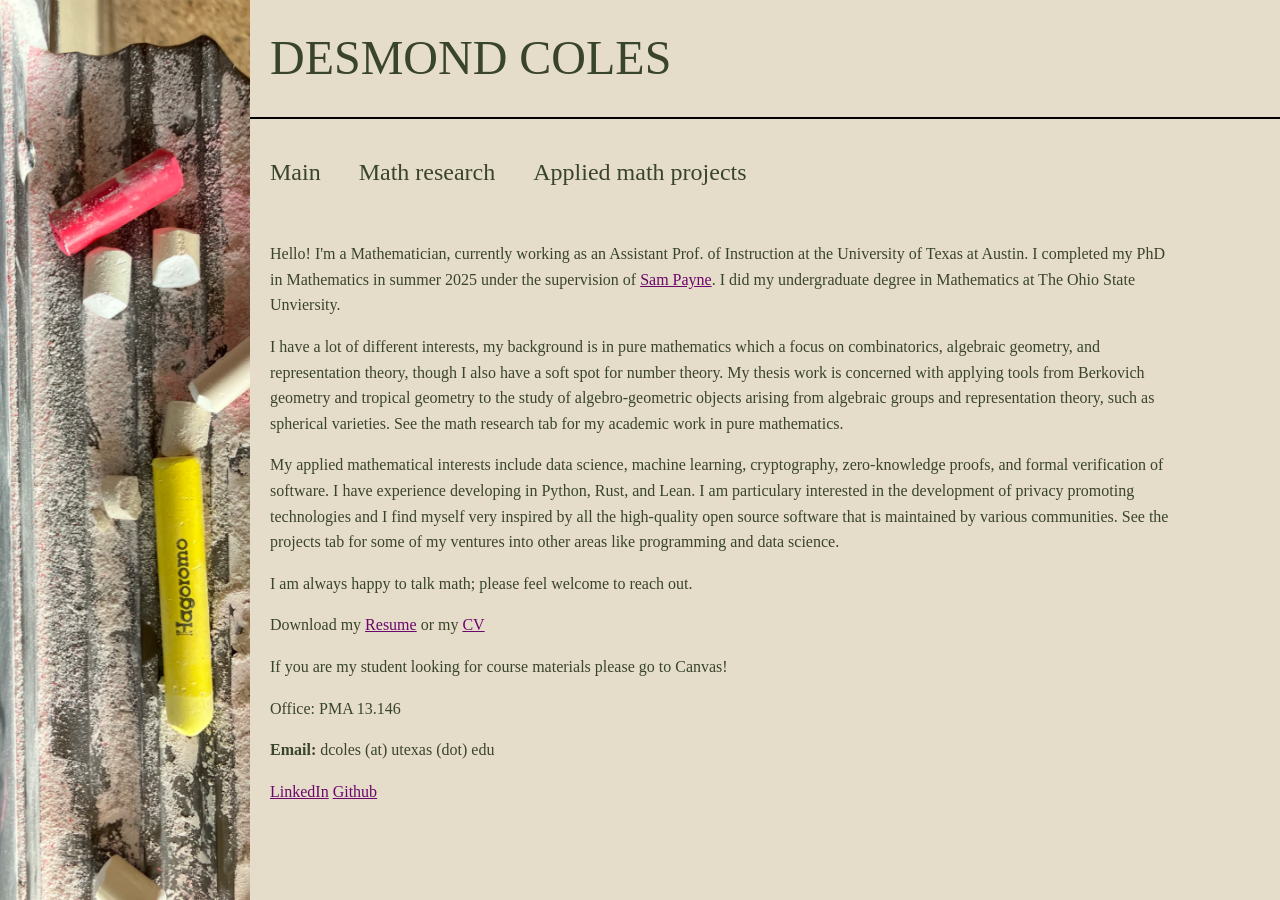
<file: index.html>
<!DOCTYPE html>
<html lang="en">
<head>
  <meta charset="UTF-8">
  <meta name="viewport" content="width=device-width, initial-scale=1.0">
  <title>Desmond Coles</title>
  <link rel="stylesheet" href="style.css">
  <link rel="icon" href="favicon.svg" type="image/svg+xml">
</head>
<body>

  <header class="site-header">
    <h1 class="site-title">DESMOND COLES</h1>
  </header>

  <!-- Banner -->
  <div class="banner"></div>
  
  <!-- Navigation -->
  <nav>
    <a href="index.html">Main</a>
    <a href="research.html">Math research</a>
    <a href="projects.html">Applied math projects</a>
  </nav>

  <!-- Page content -->
  <div class="content">

    <p>Hello! I'm a Mathematician, currently working as an Assistant Prof. of Instruction at the University of Texas at Austin. I completed my PhD in Mathematics in summer 2025 under the supervision of <a href="https://sites.lsa.umich.edu/sdpayne/">Sam Payne</a>. I did my undergraduate degree in Mathematics at The Ohio State Unviersity.</p>

    <p>I have a lot of different interests, my background is in pure mathematics which a focus on combinatorics, algebraic geometry, and representation theory, though I also have a soft spot for number theory. My thesis work is concerned with applying tools from Berkovich geometry and tropical geometry to the study of algebro-geometric objects arising from algebraic groups and representation theory, such as spherical varieties. See the math research tab for my academic work in pure mathematics. </p>
      
    <p>My applied mathematical interests include data science, machine learning, cryptography, zero-knowledge proofs, and formal verification of software. I have experience developing in Python, Rust, and Lean. I am particulary interested in the development of privacy promoting technologies and I find myself very inspired by all the high-quality open source software that is maintained by various communities. See the projects tab for some of my ventures into other areas like programming and data science. </p>

    <p>I am always happy to talk math; please feel welcome to reach out.</p>

    <p></p>Download my <a href="Desmond_Resume_public.pdf" target="_blank">Resume</a> or my <a href="CV_desmond.pdf" target="_blank">CV</a></p>

    <p>If you are my student looking for course materials please go to Canvas!</p>

    <p>Office: PMA 13.146</p>

    <p><strong>Email:</strong> dcoles (at) utexas (dot) edu</p>

    <p><a href="https://www.linkedin.com/in/desmondcoles/">LinkedIn</a> <a href="https://github.com/desmondcoles1">Github</a></p>
  </div>

</body>
</html>
</file>
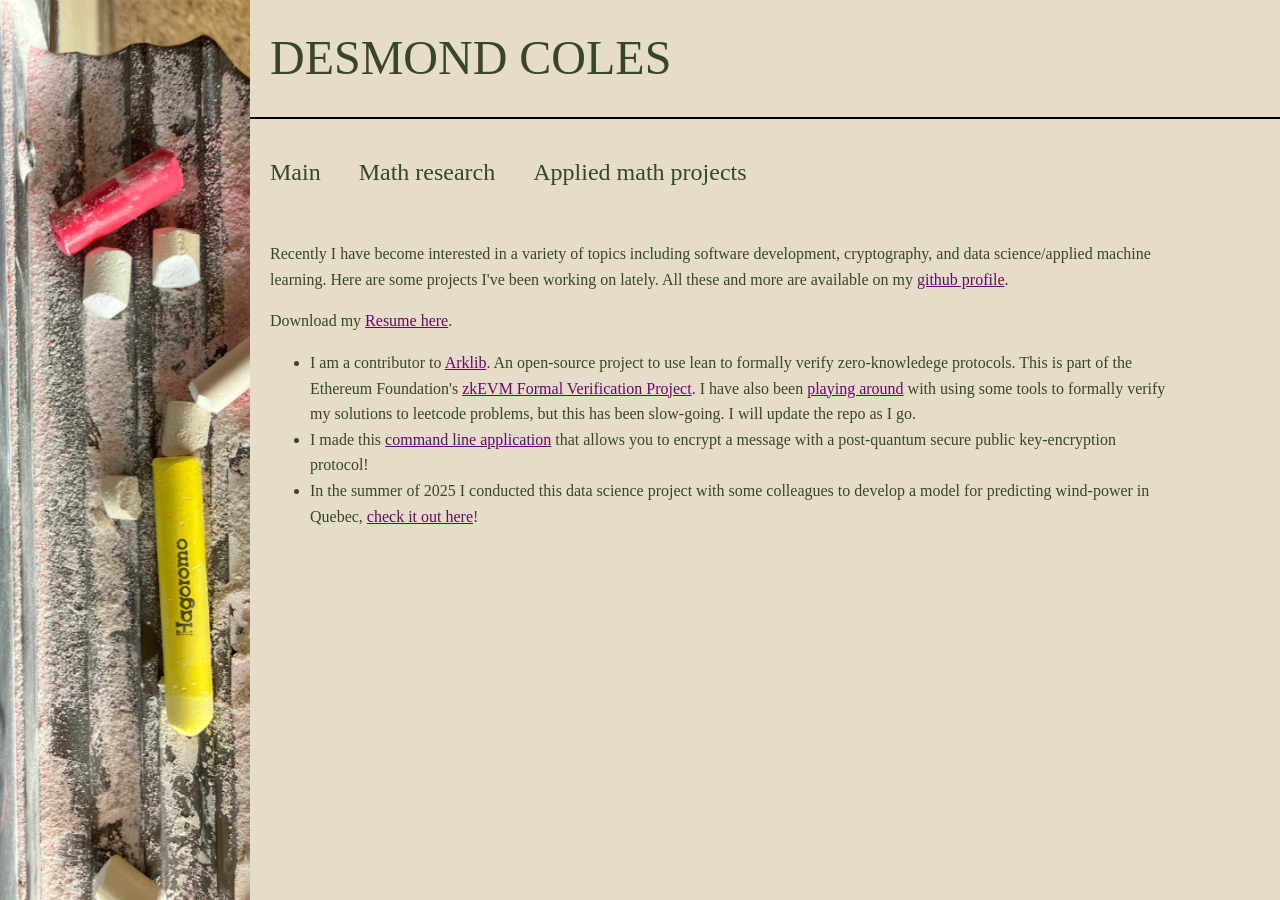
<file: projects.html>
<!DOCTYPE html>
<html lang="en">
<head>
  <meta charset="UTF-8">
  <meta name="viewport" content="width=device-width, initial-scale=1.0">
  <title>Desmond Coles</title>
  <link rel="stylesheet" href="style.css">
  <link rel="icon" href="favicon.svg" type="image/svg+xml">
  <link rel="shortcut icon" href="favicon.ico" type="image/x-icon">

</head>
<body>


  <header class="site-header">
    <h1 class="site-title">DESMOND COLES</h1>
  </header>

  <!-- Banner -->
  <div class="banner"></div>

  <!-- Navigation -->
  <nav>
    <a href="index.html">Main</a>
    <a href="research.html">Math research</a>
    <a href="projects.html">Applied math projects</a>
  </nav>
  
  <!-- Page content -->
  <div class="content">
    <!-- <h1>Projects</h1> -->
  
    <p>Recently I have become interested in a variety of topics including software development, cryptography, and data science/applied machine learning. Here are some projects I've been working on lately. All these and more are available on my <a href="https://github.com/desmondcoles1" target="_blank">github profile</a>.</p>

    <p></p>Download my <a href="Desmond_Resume_public.pdf" target="_blank">Resume here</a>.</p>
    
    <ul>
      <li>I am a contributor to <a href="https://github.com/Verified-zkEVM/ArkLib" target="_blank">Arklib</a>. An open-source project to use lean to formally verify zero-knowledege protocols. This is part of the Ethereum Foundation's <a href="https://verified-zkevm.org/" target="_blank">zkEVM Formal Verification Project</a>. I have also been <a href="https://github.com/desmondcoles1/Formally-verifying-leetcode-solutions" target="_blank">playing around</a> with using some tools to formally verify my solutions to leetcode problems, but this has been slow-going. I will update the repo as I go.</li>
      <li>I made this <a href="https://github.com/desmondcoles1/post_quantum_secure_text_encryption" target="_blank">command line application</a> that allows you to encrypt a message with a post-quantum secure public key-encryption protocol! </li>
      <li>In the summer of 2025 I conducted this data science project with some colleagues to develop a model for predicting wind-power in Quebec, <a href="https://github.com/AndreaFodor/windPower" target="_blank">check it out here</a>! </li>
    </ul>
  </div>

</body>
</html>
</file>
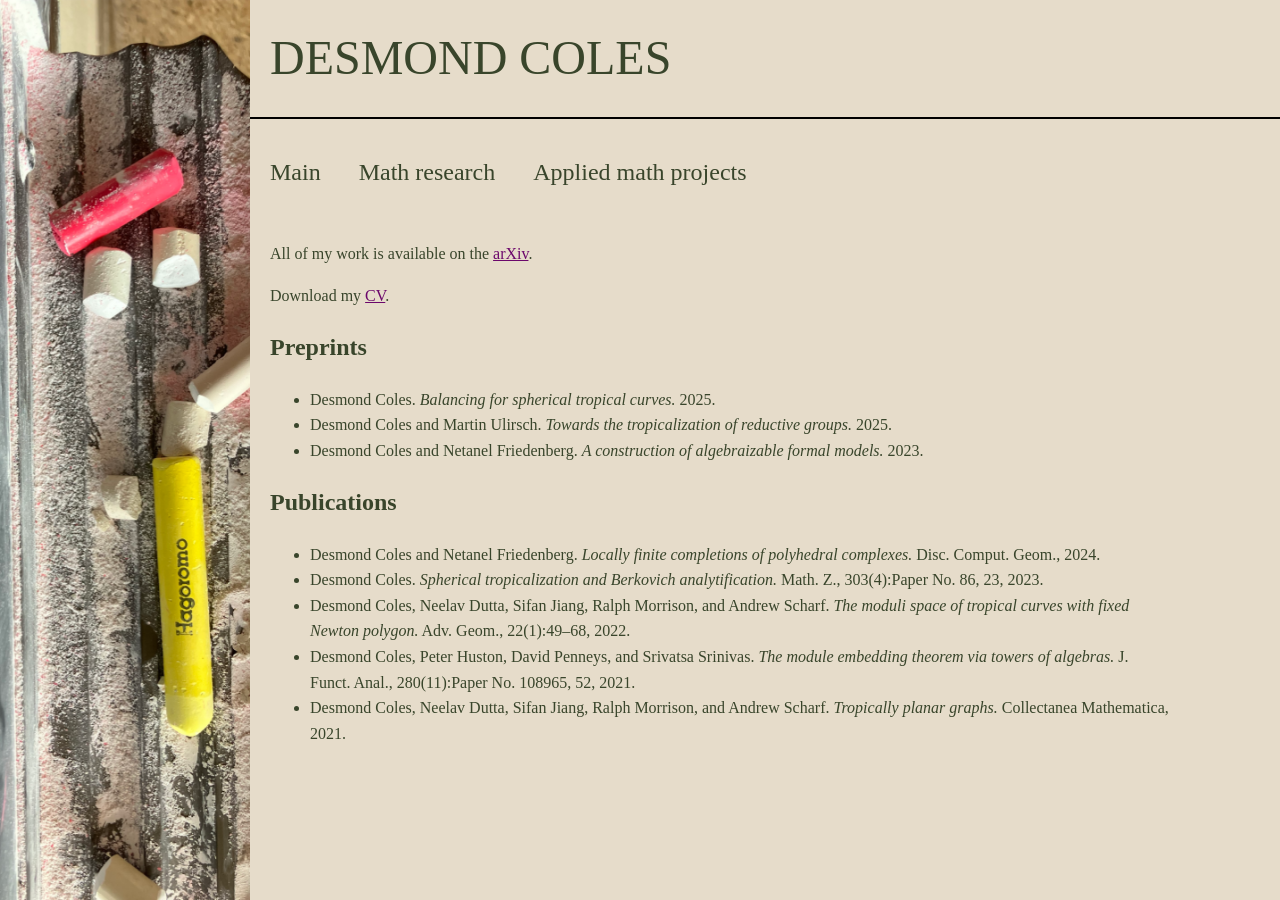
<file: research.html>
<!DOCTYPE html>
<html lang="en">
<head>
  <meta charset="UTF-8">
  <meta name="viewport" content="width=device-width, initial-scale=1.0">
  <title>Desmond Coles</title>
  <link rel="stylesheet" href="style.css">
  <link rel="icon" href="favicon.svg" type="image/svg+xml">
  <link rel="shortcut icon" href="favicon.ico" type="image/x-icon">

</head>
<body>

  
  <header class="site-header">
    <h1 class="site-title">DESMOND COLES</h1>
  </header>

  <!-- Banner -->
  <div class="banner"></div>

  <!-- Navigation -->
  <nav>
    <a href="index.html">Main</a>
    <a href="research.html">Math research</a>
    <a href="projects.html">Applied math projects</a>
  </nav>

  <!-- Page content -->
  <div class="content">
    <!-- <h1>Math research</h1> -->
  
    <p>All of my work is available on the <a href="https://arxiv.org/search/?query=desmond+coles&searchtype=all&source=header" target="_blank">arXiv</a>.</p>

    <p></p>Download my <a href="CV_desmond.pdf" target="_blank">CV</a>.</p>
    
    <h2>Preprints</h2>
    <ul>
      <li>Desmond Coles. <em>Balancing for spherical tropical curves.</em> 2025.</li>
      <li>Desmond Coles and Martin Ulirsch. <em>Towards the tropicalization of reductive groups.</em> 2025.</li>
      <li>Desmond Coles and Netanel Friedenberg. <em>A construction of algebraizable formal models.</em> 2023.</li>
    </ul>
  
    <h2>Publications</h2>
    <ul>
      <li>Desmond Coles and Netanel Friedenberg. <em>Locally finite completions of polyhedral complexes.</em> Disc. Comput. Geom., 2024.</li>
      <li>Desmond Coles. <em>Spherical tropicalization and Berkovich analytification.</em> Math. Z., 303(4):Paper No. 86, 23, 2023.</li>
      <li>Desmond Coles, Neelav Dutta, Sifan Jiang, Ralph Morrison, and Andrew Scharf. <em>The moduli space of tropical curves with fixed Newton polygon.</em> Adv. Geom., 22(1):49–68, 2022.</li>
      <li>Desmond Coles, Peter Huston, David Penneys, and Srivatsa Srinivas. <em>The module embedding theorem via towers of algebras.</em> J. Funct. Anal., 280(11):Paper No. 108965, 52, 2021.</li>
      <li>Desmond Coles, Neelav Dutta, Sifan Jiang, Ralph Morrison, and Andrew Scharf. <em>Tropically planar graphs.</em> Collectanea Mathematica, 2021.</li>
    </ul>
  </div>

</body>
</html>
</file>
<file: style.css>
/*page style*/
body {
  margin: 0;
  font-family: Baskerville, "Baskerville Old Face", "Hoefler Text", Garamond, serif;
  line-height: 1.6;
  background-color: #e6dcca;
  color: #39452b;
}

.banner {
  position: fixed;                /* stays on the left while scrolling */
  top: 0;
  left: 0;
  width: 250px;                   /* sidebar thickness */
  height: 100vh;                  /* full viewport height */
  background-image: url('IMG_54892.png'); /* your image */
  background-size: cover;         /* fill the banner area */
  background-position: center;    /* center the image */
  background-repeat: no-repeat;
  z-index: 1000;              
}

/* Push header and content to the right of the banner */
header, main, nav {
  margin-left: 250px;            /* Same as banner width */
}

header h1 {
  font-size: 3rem;           /* adjust as needed */
  font-weight: normal;          /* bold */
  padding-bottom: 10px;       /* space between text and line */
  border-bottom: 2px solid #000; /* full-width underline */
  margin: auto;
  padding: 20px;
}

/* nav bar */
nav {
  background-color: #e6dcca;
  text-align: left;
  margin-left: 250px;
  padding: 20px;
}

nav a {
  display: inline-block;
  color: #39452b;
  text-decoration: none;
  font-size: 1.5em;
  padding-top: 14px;
  padding-bottom: 14px;
  padding-right: 34px;
  font-weight: normal;
}

nav a:hover {
  background-color: #e6dcca;
}

/* content */
.content {
  padding-left: 20px;
  max-width: 900px;
  margin-left: 250px;
  text-align: left;
}

/* links */
.content a {
  color: #6b076b;
}
</file>
